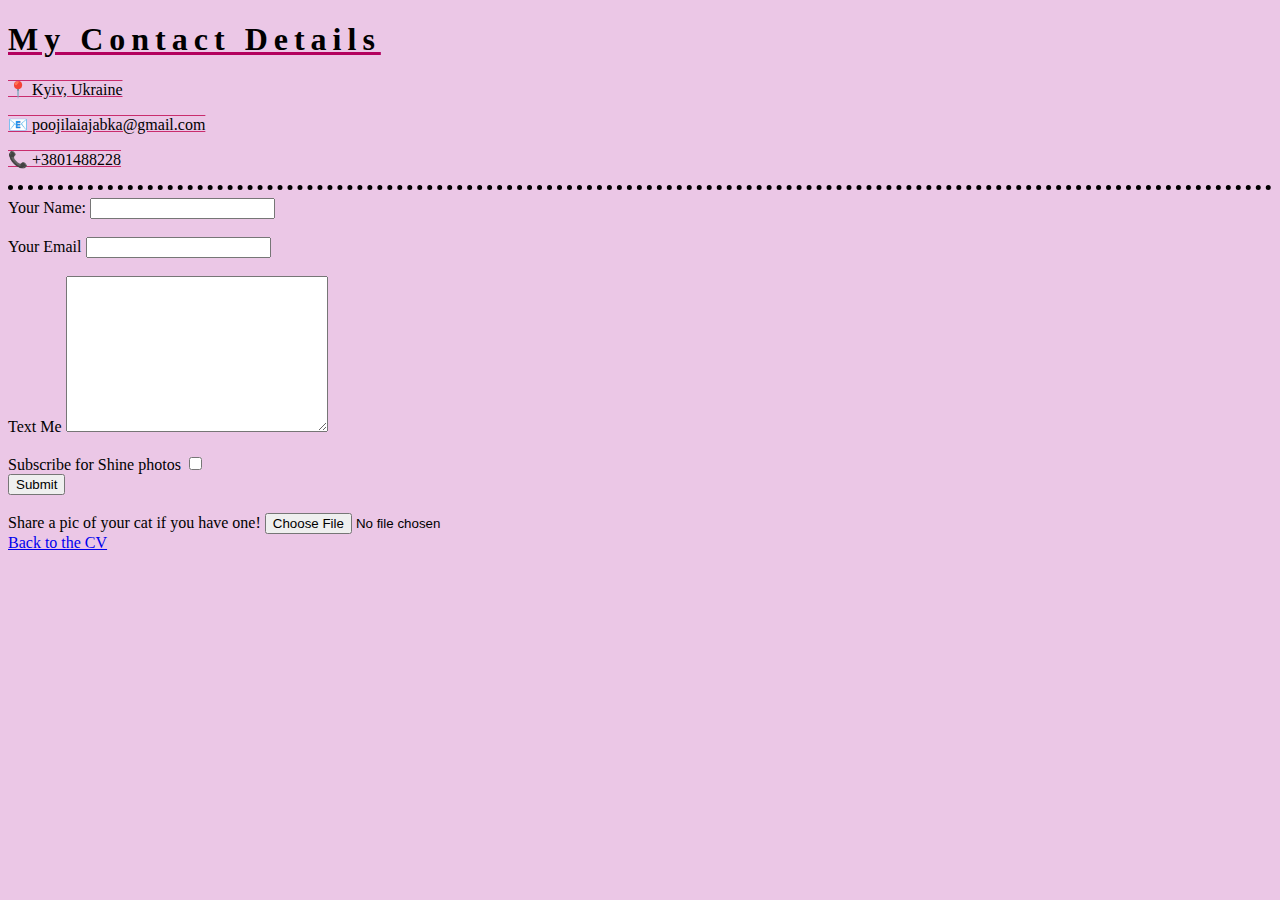
<file: contact-me.html>
<!DOCTYPE html>
<html lang="en">
<head>
    <meta charset="UTF-8">
    <title>Contact Me</title>
    <link rel="stylesheet" href="css/styles.css">
</head>
<body>
    <h1>My Contact Details</h1>
    <p>📍 Kyiv, Ukraine</p>
    <p>📧 poojilaiajabka@gmail.com</p>
    <p>📞 +3801488228</p>
    <hr>
    <form action="mailto:kifcler@gmail.com" method="post" enctype="text/plain">
        <label>Your Name:</label>
        <input type="text" name="yourName"><br><br>
        <label>Your Email</label>
        <input type="email" name="yourEmail"><br><br>
        <label>Text Me</label>
        <textarea name="yourMessage" cols="30" rows="10"></textarea><br><br>
        <label>Subscribe for Shine photos</label>
        <input type="checkbox"><br>
        <input type="submit"><br><br>
        <label>Share a pic of your cat if you have one!</label>
        <input type="file">
    </form>
    <a href="index.html">Back to the CV</a>
</body>
</html>
</file>
<file: css/styles.css>
body {
    background-color: #EBC7E6;
}
hr {
    border-style: dotted none none;
    width: 100%;
    border-color: #000000;
    border-width: 5px;
}
h1 {
    color: black;
    text-decoration: #B3005E underline;
    letter-spacing: 6px;
    font-family: cursive;
}
h2 {
    color:black;
    letter-spacing: 5px;
    font-family: system-ui;

}
h3 {
    color:black;
    letter-spacing: 3px;
    font-family: system-ui;
}
p {
    color: black;
    text-decoration: underline overline #C92C6D;
    font-family: serif;
}


.content {
    margin: auto;
    width: 50%
}
img {
    border-radius: 50%;
}
</file>
